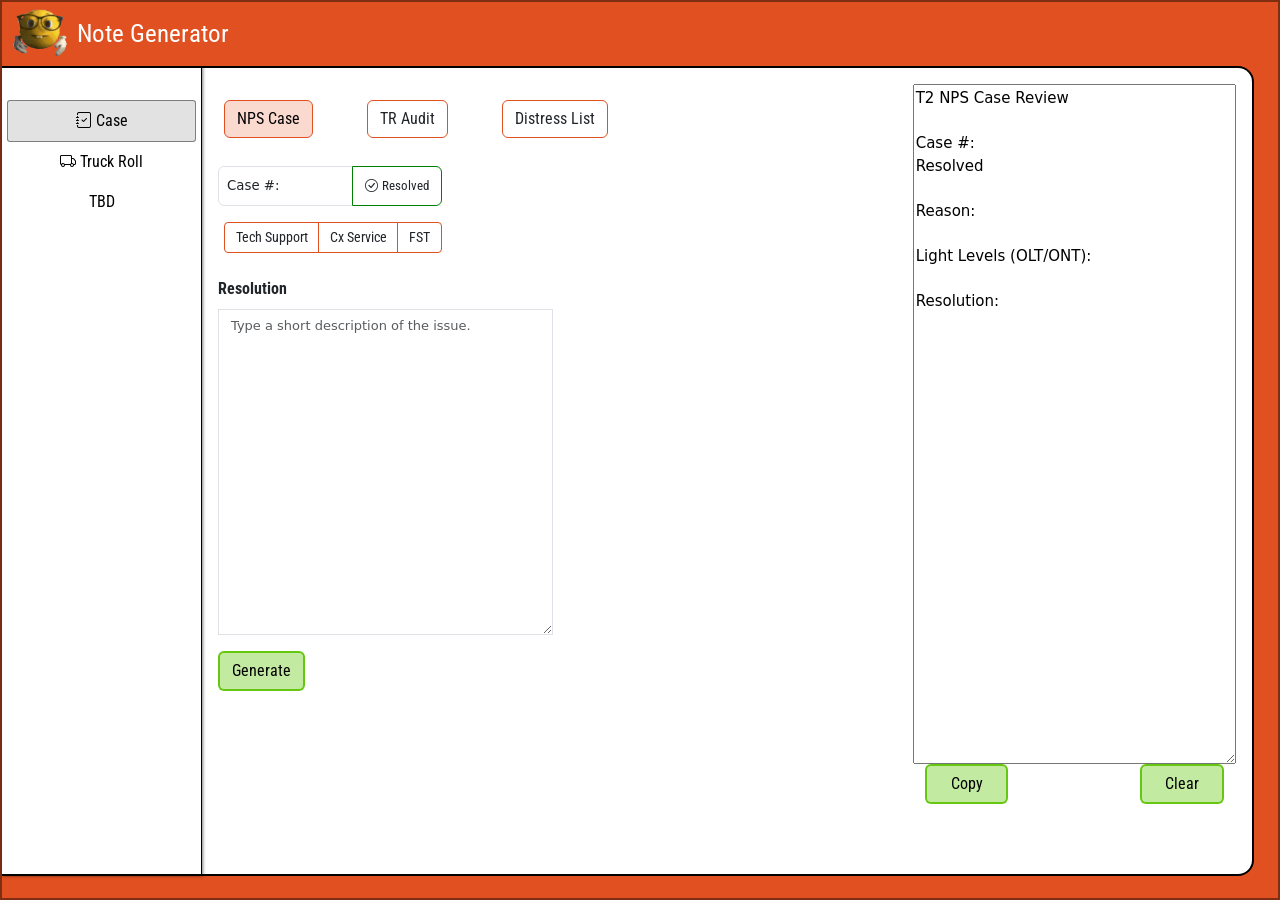
<file: index.html>
<!DOCTYPE html>
<html lang="en">

<head>
   <meta charset="UTF-8">
   <meta name="viewport" content="width=device-width, initial-scale=1.0">
   <title>Truck Roll Generator</title>

   <link href="https://cdn.jsdelivr.net/npm/bootstrap@5.3.0/dist/css/bootstrap.min.css" rel="stylesheet">
   <link rel="stylesheet" href="https://cdn.jsdelivr.net/npm/bootstrap-icons@1.13.1/font/bootstrap-icons.min.css">
   <link rel="stylesheet" href="https://cdnjs.cloudflare.com/ajax/libs/animate.css/4.1.1/animate.min.css" />
   <link rel="preconnect" href="https://fonts.googleapis.com">
   <link rel="preconnect" href="https://fonts.gstatic.com" crossorigin>
   <link rel="stylesheet" href="https://cdn.jsdelivr.net/npm/bootstrap-icons@1.13.1/font/bootstrap-icons.min.css">
   <link
      href="https://fonts.googleapis.com/css2?family=Creepster&family=Roboto+Condensed:ital,wght@0,100..900;1,100..900&display=swap"
      rel="stylesheet">
   <link href="https://fonts.googleapis.com/css2?family=Dancing+Script:wght@400..700&display=swap" rel="stylesheet">
   <link rel="stylesheet" href="css/style.css">
   <link rel="stylesheet" href="css/addmainnotes.css">

</head>

<body>
   <div class="container-fluid main" style="padding: 0px;">
      <div class="container-fluid cont-top">
         <div class="d-flex align-items-center">
            <img src="Assets/ezgif.com-crop.gif" style="width: 75px; height: 50px;">
            <a class="navbar-brand pageTitle" href="#">Note Generator</a>
         </div>
      </div>
      <div class="container-fluid row mainrow" style="min-width: 100vh; min-height: 90vh;">
         <div class="sidemenu">
            <ul class="navbar-nav nav-fill mb-lg-0 smcont mt-4">
               <li class="nav-item smitem">
                  <a class="nav-link active justify-content-center gap-1" href="index.html"><i
                        class="bi bi-journal-check"></i>Case</a>
               </li>
               <li class="nav-item smitem">
                  <a class="nav-link justify-content-center gap-1" aria-current="page" href="trgen.html"><i
                        class="bi bi-truck"></i>Truck Roll</a>
               </li>
               <li class="nav-item smitem">
                  <a class="nav-link justify-content-center gap-1">TBD</a>
               </li>
            </ul>
         </div>
         <div class="col mainnotes" style="padding: 1rem; padding-top: 1rem">
            <div class="row" style="height: 80vh;">
               <div class="mt-3 col-8">

                  <!-- //T2 Type buttons -->

                  <div class="row mb-4" style="display: flexbox; justify-content:center; align-items:center ">
                     <div>
                        <div class="d-flex gap-5 mb-1" role="group" id="t2TypeGroup">
                           <input type="radio" class="btn-check" name="btnT2Type" id="npsCase"
                              data-line="T2 NPS Case Review" data-menu-target="npsMain" autocomplete="off" checked>
                           <label class="btn btnRadioType" for="npsCase">NPS Case</label></input>
                           <input type="radio" class="btn-check" name="btnT2Type" id="trAudit"
                              data-line="T2 Truck Roll Audit Review" data-menu-target="traMain" autocomplete="off">
                           <label class="btn btnRadioType" for="trAudit">TR Audit</label></input>
                           <input type="radio" class="btn-check" name="btnT2Type" id="disList" data-line="Distress List"
                              data-menu-target="disMain" autocomplete="off">
                           <label class="btn btnRadioType" for="disList">Distress List</label></input>
                        </div>
                     </div>
                  </div>

                  <div>
                     <div class="t2TypeMenuArea" id="npsTypeMenu" data-menu="npsMain" data-open>
                        <div class="mainClipper-inner">
                           <div class="d-flex col-4">
                              <div class="input-group">
                                 <div class="form-floating menuNumField">
                                    <input type="text" class="form-control numField" placeholder="Case #" id="caseNum"
                                       data-note-prefix="Case #: ">
                                    <label for="caseNum" style="font-size: smaller; padding: 0.59rem 0.5rem;">Case
                                       #:</label>
                                 </div>
                                 <button type="button" class="btn btnSwitch-Res" data-bs-toggle="button" id="btnRes"
                                    name="btnRes">Resolved</button>
                              </div>
                           </div>
                           <div>
                              <div class="btn-group col-4 mt-3" role="group" id="npsSubtypeGroup">
                                 <input type="radio" class="btn-check" name="btnSubtype" id="tsCase"
                                    data-line="Tech Support" data-menu-target="ts" autocomplete="off">
                                 <label class="btn btn-sm btnRadioType btnSubtype btnSubtype-tab" for="tsCase">Tech
                                    Support</label></input>
                                 <input type="radio" class="btn-check" name="btnSubtype" id="csCase"
                                    data-line="Cx Service" data-menu-target="cs" autocomplete="off">
                                 <label class="btn btn-sm btnRadioType btnSubtype btnSubtype-tab" for="csCase">Cx
                                    Service</label></input>
                                 <input type="radio" class="btn-check" name="btnSubtype" id="fieldST" data-line="FST"
                                    data-menu-target="ft" autocomplete="off">
                                 <label class="btn btn-sm btnRadioType btnSubtype btnSubtype-tab"
                                    for="fieldST">FST</label></input>
                              </div>
                           </div>

                           <div class="subtypeMenuArea" id="npsSubMenuArea">
                              <div class="subtypeClipper-inner">
                                 <div class="subtypeMenuArea-box">
                                    <div class="subtypeMenu" id="tsMenu" data-menu="ts">
                                       <div class="subtypeMenu-inner">
                                          <div class="subtypeMenu-content p-3">
                                             <div class="d-flex mb-2 gap-1">
                                                <input class="btn-check" name="techSubtype" type="radio"
                                                   id="techRadioBtn1" data-line="Outage/Hard Down"
                                                   data-note-prefix="Reason: " data-note-group="subtype">
                                                <label class="btn btn-sm btnRadioType btnSubtype"
                                                   for="techRadioBtn1">Outage/HD</label></input>
                                                <input class="btn-check" name="techSubtype" type="radio"
                                                   id="techRadioBtn2" data-line="Router/Coverage or Speeds"
                                                   data-note-prefix="Reason: " data-note-group="subtype">
                                                <label class="btn btn-sm btnRadioType btnSubtype"
                                                   for="techRadioBtn2">Router/Wi-fi</label></input>
                                                <input class="btn-check" name="techSubtype" type="radio"
                                                   id="techRadioBtn3" data-line="Issues connecting a single device"
                                                   data-note-prefix="Reason: " data-note-group="subtype">
                                                <label class="btn btn-sm btnRadioType btnSubtype"
                                                   for="techRadioBtn3">Single
                                                   Device issue</label></input>
                                             </div>
                                             <div class="col-8">
                                                <div class="d-flex gap-2 lghtGroup" style="align-items: center;">
                                                   <i class="bi bi-question-circle" data-bs-toggle="popover"
                                                      data-bs-placement="bottom" data-boundary=".mainnotes"
                                                      data-hoverable="true" data-content-template="#popCarouselTemplate"
                                                      data-bs-custom-class="popWide">
                                                   </i>
                                                   <button type="button" class="btnSwitch btnGenFunc btnPasteLght gap-1"
                                                      id="btnPasteOntLght">
                                                      <span class="genSpan" for="btnPasteOntLght">Modem LL</span>
                                                      <i class="bi bi-clipboard2-plus"></i>
                                                      <i class="bi bi-caret-right"
                                                         style="margin-left: -0.5rem; margin-bottom: -0.14rem; font-size: small;"></i>
                                                   </button>
                                                   <div class="input-group input-group-sm">
                                                      <span class="input-group-text lblNoWrap spanLIndiv"
                                                         for="oltRx">OLT</span>
                                                      <input type="text"
                                                         class="form-control form-control-sm txtGenFieldGrp" id="oltRx"
                                                         placeholder="" style="z-index: 5;" data-ll-role="olt">
                                                   </div>
                                                   <div class="input-group input-group-sm">
                                                      <span class="input-group-text lblNoWrap spanLIndiv"
                                                         for="ontRx">ONT</span>
                                                      <input type="text"
                                                         class="form-control form-control-sm txtGenFieldGrp" id="ontRx"
                                                         placeholder="" data-ll-role="ont">
                                                   </div>
                                                </div>
                                             </div>
                                          </div>
                                       </div>
                                    </div>
                                    <div class="subtypeMenu" id="csMenu" data-menu="cs">
                                       <div class="subtypeMenu-inner">
                                          <div class="subtypeMenu-content p-3">
                                             <div class="mb-2">
                                                <input class="btn-check" name="cxSubtype" type="radio" id="cxRadioBtn1"
                                                   data-line="Unhappy with their appointment time/day"
                                                   data-note-prefix="Cause: " data-note-group="subtype">
                                                <label class="btn btn-sm btnRadioType btnSubtype" for="cxRadioBtn1">WO
                                                   Time/Date</label></input>
                                                <input class="btn-check" name="cxSubtype" type="radio" id="cxRadioBtn2"
                                                   data-line="Credits/Discount not applied" data-note-prefix="Cause: "
                                                   data-note-group="subtype">
                                                <label class="btn btn-sm btnRadioType btnSubtype"
                                                   for="cxRadioBtn2">Credit/Discount</label></input>
                                                <input class="btn-check" name="cxSubtype" type="radio" id="cxRadioBtn3"
                                                   data-line="Escalated but never called back"
                                                   data-note-prefix="Cause: " data-note-group="subtype">
                                                <label class="btn btn-sm btnRadioType btnSubtype"
                                                   for="cxRadioBtn3">Escalation</label></input>
                                                <input class="btn-check" name="cxSubtype" type="radio" id="cxRadioBtn4"
                                                   data-line="Unhappy with Result" data-note-prefix="Cause: "
                                                   data-note-group="subtype">
                                                <label class="btn btn-sm btnRadioType btnSubtype" for="cxRadioBtn4">Gen.
                                                   Complaint</label></input>
                                             </div>
                                             <div class=" mb-2">
                                                <input type="text" class="form-control form-control-sm" id="csDetail"
                                                   placeholder="TBD">
                                             </div>
                                          </div>
                                       </div>
                                    </div>
                                    <div class="subtypeMenu" id="ftMenu" data-menu="ft">
                                       <div class="subtypeMenu-inner">
                                          <div class="subtypeMenu-content p-3">
                                             <div class="mb-2">
                                                <input class="btn-check" name="fstSubtype" type="radio"
                                                   id="fstRadioBtn1" data-line="Behaviour" data-note-prefix="Issue: "
                                                   data-note-group="subtype">
                                                <label class="btn btn-sm btnRadioType btnSubtype"
                                                   for="fstRadioBtn1">Behaviour</label></input>
                                                <input class="btn-check" name="fstSubtype" type="radio"
                                                   id="fstRadioBtn2" data-line="Installation quality/placement"
                                                   data-note-prefix="Issue: " data-note-group="subtype">
                                                <label class="btn btn-sm btnRadioType btnSubtype"
                                                   for="fstRadioBtn2">Inst. Issues</label></input>
                                                <input class="btn-check" name="fstSubtype" type="radio"
                                                   id="fstRadioBtn3" data-line="Late Arrival" data-note-prefix="Issue: "
                                                   data-note-group="subtype">
                                                <label class="btn btn-sm btnRadioType btnSubtype" for="fstRadioBtn3">WO
                                                   Issues</label></input>
                                                <input class="btn-check" name="fstSubtype" type="radio"
                                                   id="fstRadioBtn4" data-line="WO Reescheduled with no notification"
                                                   data-note-prefix="Issue: " data-note-group="subtype">
                                                <label class="btn btn-sm btnRadioType btnSubtype"
                                                   for="fstRadioBtn4">Unnoti. Reschedule</label></input>
                                             </div>
                                             <div class="input-group mb-2">
                                                <span class="input-group-text lblNoWrap spanLIndiv"
                                                   for="fstText">TBD</span>
                                                <input type="text" class="form-control form-control-sm txtGenFieldGrp"
                                                   id="fstText" placeholder="" style="z-index: 5;">
                                             </div>
                                          </div>
                                       </div>
                                    </div>
                                 </div>
                              </div>
                           </div>
                        </div>
                     </div>

                     <div class="t2TypeMenuArea" id="traTypeMenu" data-menu="traMain">
                        <div class="mainClipper-inner">
                           <div class="d-flex col-4">
                              <div class="input-group">
                                 <div class="form-floating menuNumField">
                                    <input type="text" class="form-control numField" placeholder="Case #" id="woNum"
                                       data-note-prefix="WO #: ">
                                    <label for="woNum" style="font-size: smaller; padding: 0.59rem 0.5rem;">WO
                                       #:</label>
                                 </div>
                              </div>
                           </div>
                           <div class="btn-group col-4 mt-3 subtypeGroup" role="group" id="traSubtypeGroup">
                              <input type="radio" class="btn-check" name="traSubtypeBtn" id="traSubtype1"
                                 data-line="COS" data-note-prefix="Type: " data-menu-target="tr1" autocomplete="off">
                              <label class="btn btn-sm btnRadioType btnSubtype btnSubtype-tab"
                                 for="traSubtype1">COS</label></input>
                              <input type="radio" class="btn-check" name="traSubtypeBtn" id="traSubtype2"
                                 data-line="SRV" data-note-prefix="Type: " data-menu-target="tr2" autocomplete="off">
                              <label class="btn btn-sm btnRadioType btnSubtype btnSubtype-tab"
                                 for="traSubtype2">SRV</label></input>
                              <input type="radio" class="btn-check" name="traSubtypeBtn" id="traSubtype3"
                                 data-line="HOT" data-note-prefix="Type: " data-menu-target="tr3" autocomplete="off">
                              <label class="btn btn-sm btnRadioType btnSubtype btnSubtype-tab"
                                 for="traSubtype3">HOT</label></input>
                           </div>
                           <div class="subtypeMenuArea" id="trSubMenuArea">
                              <div class="subtypeClipper-inner">
                                 <div class="subtypeMenuArea-box">
                                    <div class="subtypeMenu" id="trSub1" data-menu="tr1">
                                       <div class="subtypeMenu-inner">
                                          <div class="subtypeMenu-content p-3">
                                             <div class="d-flex mb-2 gap-1">
                                                <input class="btn-check" name="cosSubBtn" type="radio" id="trSubBtn1"
                                                   data-line="Swap Equipment" data-note-prefix="Subtype: "
                                                   data-note-group="trsubtype">
                                                <label class="btn btn-sm btnRadioType btnSubtype" for="trSubBtn1">Swap
                                                   Equipment</label></input>
                                                <input class="btn-check" name="cosSubBtn" type="radio" id="trSubBtn2"
                                                   data-line="Add Equipment" data-note-prefix="Subtype: "
                                                   data-note-group="trsubtype">
                                                <label class="btn btn-sm btnRadioType btnSubtype" for="trSubBtn2">Add
                                                   Equipment</label></input>
                                                <input class="btn-check" name="cosSubBtn" type="radio" id="trSubBtn3"
                                                   data-line="Misc. Cx Assist" data-note-prefix="Subtype: "
                                                   data-note-group="trsubtype">
                                                <label class="btn btn-sm btnRadioType btnSubtype" for="trSubBtn3">Misc.
                                                   Cx Assist</label></input>
                                             </div>
                                             <div class="col-8">
                                                <div class="d-flex gap-2 lghtGroup" style="align-items: center;">
                                                   <i class="bi bi-question-circle" data-bs-toggle="popover"
                                                      data-bs-placement="bottom" data-boundary=".mainnotes"
                                                      data-hoverable="true" data-content-template="#popCarouselTemplate"
                                                      data-bs-custom-class="popWide">
                                                   </i>
                                                   <button type="button" class="btnSwitch btnGenFunc btnPasteLght gap-1"
                                                      id="btnTR1PasteOntLght">
                                                      <span class="genSpan" for="btnTRPasteOntLght">Modem LL</span>
                                                      <i class="bi bi-clipboard2-plus"></i>
                                                      <i class="bi bi-caret-right"
                                                         style="margin-left: -0.5rem; margin-bottom: -0.14rem; font-size: small;"></i>
                                                   </button>
                                                   <div class="input-group input-group-sm">
                                                      <span class="input-group-text lblNoWrap spanLIndiv"
                                                         for="trOltRx">OLT</span>
                                                      <input type="text"
                                                         class="form-control form-control-sm txtGenFieldGrp"
                                                         id="trOltRx" placeholder="" style="z-index: 5;"
                                                         data-ll-role="olt">
                                                   </div>
                                                   <div class="input-group input-group-sm">
                                                      <span class="input-group-text lblNoWrap spanLIndiv"
                                                         for="trOntRx">ONT</span>
                                                      <input type="text"
                                                         class="form-control form-control-sm txtGenFieldGrp"
                                                         id="trOntRx" placeholder="" data-ll-role="ont">
                                                   </div>
                                                </div>
                                             </div>
                                          </div>
                                       </div>
                                    </div>
                                    <div class="subtypeMenu" id="trSub2" data-menu="tr2">
                                       <div class="subtypeMenu-inner">
                                          <div class="subtypeMenu-content p-3">
                                             <div class="d-flex mb-2 gap-1">
                                                <input class="btn-check" name="srvSubBtn" type="radio" id="tr2SubBtn1"
                                                   data-line="Hard Down" data-note-prefix="Subtype: "
                                                   data-note-group="trsubtype">
                                                <label class="btn btn-sm btnRadioType btnSubtype" for="tr2SubBtn1">Hard
                                                   Down</label></input>
                                                <input class="btn-check" name="srvSubBtn" type="radio" id="tr2SubBtn2"
                                                   data-line="Low Light" data-note-prefix="Subtype: "
                                                   data-note-group="trsubtype">
                                                <label class="btn btn-sm btnRadioType btnSubtype" for="tr2SubBtn2">Low
                                                   Light</label></input>
                                                <input class="btn-check" name="srvSubBtn" type="radio" id="tr2SubBtn3"
                                                   data-line="Wi-Fi Issues/Intermittency" data-note-prefix="Subtype: "
                                                   data-note-group="trsubtype">
                                                <label class="btn btn-sm btnRadioType btnSubtype" for="tr2SubBtn3">Wi-Fi
                                                   Issues/Intermittency</label></input>
                                             </div>
                                             <div class="col-8">
                                                <div class="d-flex gap-2 lghtGroup" style="align-items: center;">
                                                   <i class="bi bi-question-circle" data-bs-toggle="popover"
                                                      data-bs-placement="bottom" data-boundary=".mainnotes"
                                                      data-hoverable="true" data-content-template="#popCarouselTemplate"
                                                      data-bs-custom-class="popWide">
                                                   </i>
                                                   <button type="button" class="btnSwitch btnGenFunc btnPasteLght gap-1"
                                                      id="btnTR2PasteOntLght">
                                                      <span class="genSpan" for="btnTRPasteOntLght">Modem LL</span>
                                                      <i class="bi bi-clipboard2-plus"></i>
                                                      <i class="bi bi-caret-right"
                                                         style="margin-left: -0.5rem; margin-bottom: -0.14rem; font-size: small;"></i>
                                                   </button>
                                                   <div class="input-group input-group-sm">
                                                      <span class="input-group-text lblNoWrap spanLIndiv"
                                                         for="trOltRx">OLT</span>
                                                      <input type="text"
                                                         class="form-control form-control-sm txtGenFieldGrp"
                                                         id="tr2OltRx" placeholder="" style="z-index: 5;"
                                                         data-ll-role="olt">
                                                   </div>
                                                   <div class="input-group input-group-sm">
                                                      <span class="input-group-text lblNoWrap spanLIndiv"
                                                         for="trOntRx">ONT</span>
                                                      <input type="text"
                                                         class="form-control form-control-sm txtGenFieldGrp"
                                                         id="t2OntRx" placeholder="" data-ll-role="ont">
                                                   </div>
                                                </div>
                                             </div>
                                          </div>
                                       </div>
                                    </div>
                                 </div>
                                 <div class="subtypeMenu" id="trSub3" data-menu="tr3">
                                    <div class="subtypeMenu-inner">
                                       <div class="subtypeMenu-content p-3">
                                       </div>
                                    </div>
                                 </div>
                              </div>
                           </div>
                        </div>
                     </div>
                  </div>

                  <div class="t2TypeMenuArea" id="disTypeMenu" data-menu="disMain">
                     <div class="mainClipper-inner">
                        <div class="btn-group col-4 mt-3" role="group" id="disSubtypeGroup">
                           <input type="radio" class="btn-check" name="disSubtypeBtn" id="disSubtype1"
                              data-line="Distress Subtype 1" data-menu-target="dis1" autocomplete="off">
                           <label class="btn btn-sm btnRadioType btnSubtype btnSubtype-tab" for="disSubtype1">Dis
                              1</label></input>
                           <input type="radio" class="btn-check" name="disSubtypeBtn" id="disSubtype2"
                              data-line="Distress Subtype 2" data-menu-target="dis2" autocomplete="off">
                           <label class="btn btn-sm btnRadioType btnSubtype btnSubtype-tab" for="disSubtype2">Dis
                              2</label></input>
                           <input type="radio" class="btn-check" name="disSubtypeBtn" id="disSubtype3"
                              data-line="Distress Subtype 3" data-menu-target="dis3" autocomplete="off">
                           <label class="btn btn-sm btnRadioType btnSubtype btnSubtype-tab" for="disSubtype3">Dis
                              3</label></input>
                        </div>

                        <div class="subtypeMenuArea" id="disSubMenuArea">
                           <div class="subtypeClipper-inner">
                              <div class="subtypeMenuArea-box">
                                 <div class="subtypeMenu" id="disSub1" data-menu="dis1">
                                    <div class="subtypeMenu-inner">
                                       <div class="subtypeMenu-content p-3">
                                          <div class="d-flex mb-2 gap-1">
                                             <input class="btn-check" name="disSubBtn" type="radio" id="disSubBtn1"
                                                data-line="TBD" data-note-prefix="Reason: "
                                                data-note-group="dissubtype">
                                             <label class="btn btn-sm btnRadioType btnSubtype" for="disSubBtn1">Distress
                                                1</label></input>
                                             <input class="btn-check" name="disSubBtn" type="radio" id="disSubBtn2"
                                                data-line="TBD" data-note-prefix="Reason: "
                                                data-note-group="dissubtype">
                                             <label class="btn btn-sm btnRadioType btnSubtype" for="disSubBtn2">Distress
                                                1</label></input>
                                             <input class="btn-check" name="disSubBtn" type="radio" id="disSubBtn3"
                                                data-line="TBD" data-note-prefix="Reason: "
                                                data-note-group="dissubtype">
                                             <label class="btn btn-sm btnRadioType btnSubtype" for="disSubBtn3">Distress
                                                1</label></input>
                                          </div>

                                          <div class="col-8">
                                             <div class="d-flex gap-2 lghtGroup" style="align-items: center;">
                                                <i class="bi bi-question-circle" data-bs-toggle="popover"
                                                   data-bs-placement="bottom" data-boundary=".mainnotes"
                                                   data-hoverable="true" data-content-template="#popCarouselTemplate"
                                                   data-bs-custom-class="popWide">
                                                </i>
                                                <button type="button" class="btnSwitch btnGenFunc btnPasteLght gap-1"
                                                   id="btnDisPasteOntLght">
                                                   <span class="genSpan" for="btnDisPasteOntLght">Modem LL</span>
                                                   <i class="bi bi-clipboard2-plus"></i>
                                                   <i class="bi bi-caret-right"
                                                      style="margin-left: -0.5rem; margin-bottom: -0.14rem; font-size: small;"></i>
                                                </button>
                                                <div class="input-group input-group-sm">
                                                   <span class="input-group-text lblNoWrap spanLIndiv"
                                                      for="disOltRx">OLT</span>
                                                   <input type="text"
                                                      class="form-control form-control-sm txtGenFieldGrp" id="disOltRx"
                                                      placeholder="" style="z-index: 5;" data-ll-role="olt">
                                                </div>
                                                <div class="input-group input-group-sm">
                                                   <span class="input-group-text lblNoWrap spanLIndiv"
                                                      for="disOntRx">ONT</span>
                                                   <input type="text"
                                                      class="form-control form-control-sm txtGenFieldGrp" id="disOntRx"
                                                      placeholder="" data-ll-role="ont">
                                                </div>
                                             </div>
                                          </div>
                                       </div>
                                    </div>
                                 </div>
                                 <div class="subtypeMenu" id="disSub2" data-menu="dis2">
                                    <div class="subtypeMenu-inner">
                                       <div class="subtypeMenu-content p-3">
                                       </div>
                                    </div>
                                 </div>
                                 <div class="subtypeMenu" id="disSub3" data-menu="dis3">
                                    <div class="subtypeMenu-inner">
                                       <div class="subtypeMenu-content p-3">
                                       </div>
                                    </div>
                                 </div>
                              </div>
                           </div>
                        </div>
                     </div>
                  </div>
                  <div>
                     <form>
                        <div class="mt-4">
                           <label for="inputIssue" class="form-label areaLabel col-2">Resolution</label>
                           <div class="mb-3 align-items-center">
                              <div class="w-50">
                                 <textarea type="text" class="form-control inpTxtArea textArea" id="inputIssue"
                                    data-note-prefix="Resolution: " placeholder="Type a short description of the issue."
                                    rows="16"></textarea>
                              </div>
                           </div>
                        </div>
                        <div class="mt-3">
                           <button type="button" class="btn btnMain1" id="genBut"
                              style="margin-bottom: 10px;">Generate</button>
                        </div>
                     </form>
                  </div>
               </div>
               <div class="col-4 d-flex flex-column">
                  <textarea class="flex-grow-1" id="generatedNote" style="font-size: 15px">
T2 NPS Case Review

Case #: 
Resolved

Reason: 

Light Levels (OLT/ONT): 

Resolution: </textarea>
                  <div class="container">
                     <div class="row justify-content-between">
                        <div class="col-4"><button type="button" class="btn btnMain1 w-100" id="copyNote">Copy</button>
                        </div>
                        <div class="col-4"><button type="button" class="btn btnMain1 w-100" id="clearAll">Clear</button>
                        </div>
                     </div>
                  </div>
               </div>
            </div>
         </div>
      </div>
   </div>

   <div id="pasteToast" class="paste-toast" role="alert" aria-live="polite">Paste failed</div>

   <template id="popCarouselTemplate">
      <div id="popCarousel" class="carousel carousel-dark slide carousel-fade" data-bs-ride="carousel">
         <div class="carousel-inner">
            <div class="carousel-item active">
               <div class="text-center" style="font-family: Roboto Condensed">Altiplano</div>
               <img class="img-fluid" src="Assets\Alti.png" alt="...">
            </div>
            <div class="carousel-item">
               <div class="text-center" style="font-family: Roboto Condensed">SMX</div>
               <img class="img-fluid" src="Assets/smx.png" alt="...">
            </div>
            <div class="carousel-item">
               <div class="text-center" style="font-family: Roboto Condensed">Field Tool</div>
               <img class="img-fluid" src="Assets/fieldtac.png" alt="...">
            </div>
            <div class="carousel-item">
               <div class="text-center" style="font-family: Roboto Condensed">Dave's Tool</div>
               <img class="img-fluid" src="Assets/provtac.png" alt="...">
            </div>
            <button class="carousel-control-prev" type="button" data-bs-target="#popCarousel" data-bs-slide="prev">
               <span class="carousel-control-prev-icon" aria-hidden="true"></span>
               <span class="visually-hidden">Previous</span>
            </button>
            <button class="carousel-control-next" type="button" data-bs-target="#popCarousel" data-bs-slide="next">
               <span class="carousel-control-next-icon" aria-hidden="true"></span>
               <span class="visually-hidden">Next</span>
            </button>
         </div>

      </div>
   </template>

   <script src="https://cdn.jsdelivr.net/npm/bootstrap@5.3.0/dist/js/bootstrap.bundle.min.js"> </script>
   <script src="js/tsnotes.js">
      // wait for five-server to connect
      const five = document.querySelector('[data-id="five-server"]');
      if (five) five.addEventListener("connected", main);
      else window.addEventListener("load", main);
   </script>

</body>

</html>
</file>
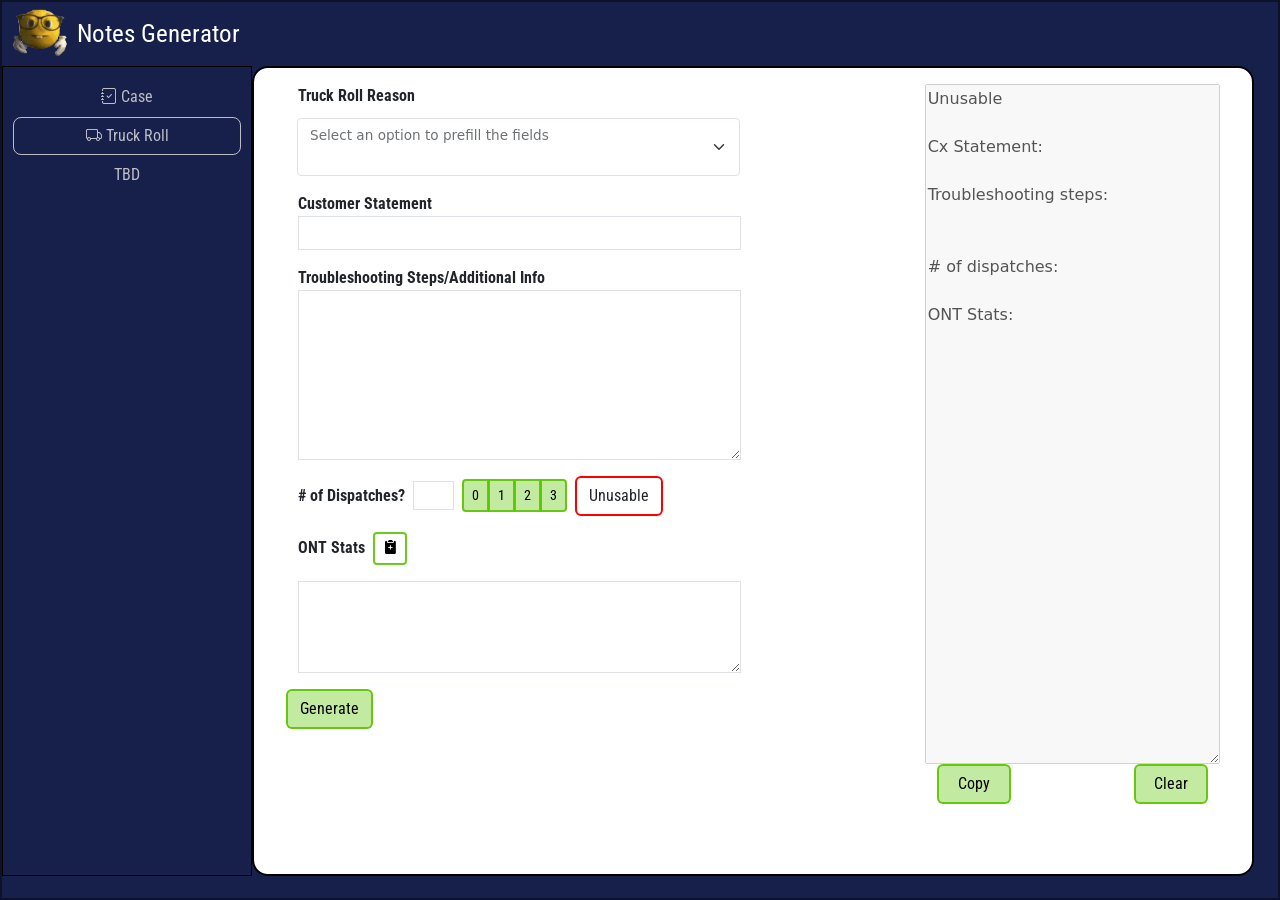
<file: ezeetrgen.html>
<!DOCTYPE html>
<html lang="en">

<head>
    <meta charset="UTF-8">
    <meta name="viewport" content="width=device-width, initial-scale=1.0">
    <title>Truck Roll Generator</title>

    <link href="https://cdn.jsdelivr.net/npm/bootstrap@5.3.0/dist/css/bootstrap.min.css" rel="stylesheet">
    <link rel="stylesheet" href="https://cdn.jsdelivr.net/npm/bootstrap-icons@1.13.1/font/bootstrap-icons.min.css">
    <link rel="stylesheet" href="https://cdnjs.cloudflare.com/ajax/libs/animate.css/4.1.1/animate.min.css" />
    <link rel="preconnect" href="https://fonts.googleapis.com">
    <link rel="preconnect" href="https://fonts.gstatic.com" crossorigin>
    <link rel="stylesheet" href="https://cdn.jsdelivr.net/npm/bootstrap-icons@1.13.1/font/bootstrap-icons.min.css">
    <link
        href="https://fonts.googleapis.com/css2?family=Creepster&family=Roboto+Condensed:ital,wght@0,100..900;1,100..900&display=swap"
        rel="stylesheet">
    <link href="https://fonts.googleapis.com/css2?family=Dancing+Script:wght@400..700&display=swap" rel="stylesheet">
    <link rel="stylesheet" href="css/style.css">
    <link rel="stylesheet" href="css/trgen.css">
    <link rel="stylesheet" href="css/trgenezee.css">

</head>

<body>
<div class="container-fluid main" style="padding: 0px;">
        <div class="container-fluid cont-top">
            <div class="d-flex align-items-center">
                <img src="Assets/ezgif.com-crop.gif" alt="Turkey dancing back and forth and happy" style="width: 75px; height: 50px;">
                <a class="navbar-brand pageTitle" href="#">Notes Generator</a>
            </div>
        </div>
        <div class="container-fluid row mainrow" style="min-width: 100vh; min-height: 90vh;">
            <div class="sidemenu" style="border: 1px black solid">
                    <ul class="navbar-nav nav-fill me-auto mb-2 mb-lg-0 w-50 smcont">
                        <li class="nav-item smitem">
                            <a class="nav-link justify-content-center gap-1" href="index.html"><i class="bi bi-journal-check"></i>Case</a>
                        </li>
                        <li class="nav-item smitem">
                            <a class="nav-item btn smitem nav-button justify-content-center active gap-1" data-bs-toggle="button" aria-current="page"><i class="bi bi-truck"></i>Truck Roll</a>
                        </li>
                        <li class="nav-item smitem">
                            <a class="nav-link justify-content-center gap-1">TBD</a>
                        </li>
                    </ul>
            </div>
            <div class="col mainnotes" style="padding: 2rem; padding-top: 1rem">
                <div class="row" style="height: 80vh;">
                    <div class="col-8">
                        <form>
                            <div class="input-group mb-3">
                                <p class="container">
                                    <label for="trReason" class="form-label areaLabel m-0">Truck Roll Reason</label>
                                    <!-- <button type="button" class="btn btnMain1 btn-sm" data-bs-toggle="button">Misc/Retention</button> -->
                                </p>
                                <div class="container d-flex">
                                    <div class="form-floating w-75">
                                        <select class="form-select form-select-sm" id="trReaSel" aria-label="trReaSel">
                                            <option value=" "></option>
                                            <option value="hdONT">Hard Down ONT</option>
                                            <option value="cutFiber">Cut Fiber Line</option>
                                            <option value="dmgPatch">Damaged Patch Cable</option>
                                            <option value="lowLight">Low Light Levels</option>
                                            <option value="swapRouters">Faulty Routers/Swap</option>
                                            <option value="repONT">Reposition Modem</option>
                                            <option value="rouFlap">Routers Flapping/Crashing</option>
                                        </select>
                                        <label for="trReaSel">Select an option to prefill the fields</label>
                                    </div>
                                </div>
                            </div>

                            <div class="container mb-3">
                                <label for="cxState" class="form-label areaLabel m-0">Customer Statement</label>
                                <input type="text" class="form-control textArea w-75" id="cxState">
                            </div>

                            <div class="container mb-3">
                                <label for="tsSteps" class="form-label areaLabel m-0">Troubleshooting Steps/Additional
                                    Info</label>
                                <textarea class="form-control textArea w-75" id="tsSteps" rows="8"></textarea>
                            </div>
                            <div class="container d-flex align-items-center mb-3 gap-2">
                                <label for="numDisp" class="areaLabel"># of Dispatches?</label>
                                <input type="number" class="form-control form-control-sm textArea" id="numDisp" min="0"
                                    step="1" style="width:7%;">
                                <div class="btn-group" role="group" aria-label="First group">
                                    <button type="button" class="btn btnMain1 btn-sm" name="dispBtn"
                                        value="0">0</button>
                                    <button type="button" class="btn btnMain1 btn-sm" name="dispBtn"
                                        value="1">1</button>
                                    <button type="button" class="btn btnMain1 btn-sm" name="dispBtn"
                                        value="2">2</button>
                                    <button type="button" class="btn btnMain1 btn-sm" name="dispBtn"
                                        value="3">3</button>
                                </div>
                                <button type="button" class="btn btnSwitch" data-bs-toggle="button"
                                    id="bswtUsable"></button>
                            </div>
                            <div class="container mb-1">
                                <p class="d-flex align-items-center gap-2">
                                    <label for="ontStats" class="areaLabel">ONT Stats</label>
                                    <button type="button" class="btn btnMain1 btnSecn btn-sm" id="btnPaste"><i
                                            class="bi bi-clipboard2-plus-fill"></i></button>
                                </p>
                                <textarea class="form-control textArea w-75" rows="4" id="ontStats"></textarea>
                            </div>
                            <div class="mt-3">
                                <button type="button" class="btn btnMain1" id="genBut"
                                    style="margin-bottom: 10px;">Generate</button>
                            </div>
                        </form>
                    </div>
                    <div class="col-4 d-flex flex-column">
                        <textarea class="flex-grow-1" id="generatedNote" disabled>Unusable

Cx Statement: 

Troubleshooting steps:


# of dispatches: 

ONT Stats:


          </textarea>
                        <div class="container">
                            <div class="row justify-content-between">
                                <div class="col-4"><button type="button" class="btn btnMain1 w-100"
                                        id="copyNote">Copy</button></div>
                                <div class="col-4"><button type="button" class="btn btnMain1 w-100"
                                        id="clearAll">Clear</button></div>
                            </div>
                        </div>
                    </div>
                </div>

            </div>
        </div>
    </div>
    </div>

    <script src="https://cdn.jsdelivr.net/npm/bootstrap@5.3.0/dist/js/bootstrap.bundle.min.js"></script>
    <script src="js/trgen.js"></script>

</body>

</html>
</file>
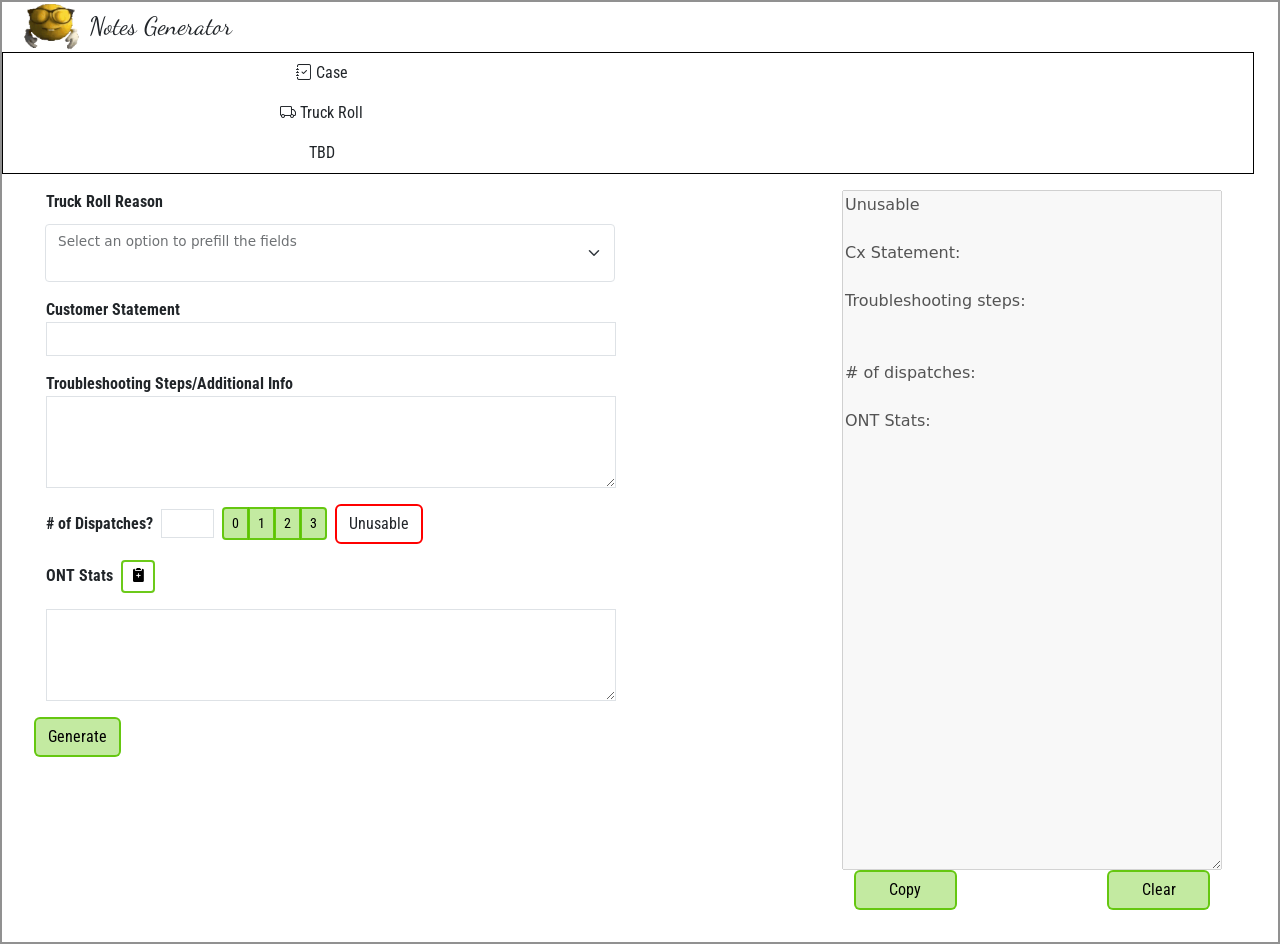
<file: trgen.html>
<!DOCTYPE html>
<html lang="en">

<head>
    <meta charset="UTF-8">
    <meta name="viewport" content="width=device-width, initial-scale=1.0">
    <title>Truck Roll Generator</title>

    <link href="https://cdn.jsdelivr.net/npm/bootstrap@5.3.0/dist/css/bootstrap.min.css" rel="stylesheet">
    <link rel="stylesheet" href="https://cdn.jsdelivr.net/npm/bootstrap-icons@1.13.1/font/bootstrap-icons.min.css">
    <link rel="stylesheet" href="https://cdnjs.cloudflare.com/ajax/libs/animate.css/4.1.1/animate.min.css" />
    <link rel="preconnect" href="https://fonts.googleapis.com">
    <link rel="preconnect" href="https://fonts.gstatic.com" crossorigin>
    <link rel="stylesheet" href="https://cdn.jsdelivr.net/npm/bootstrap-icons@1.13.1/font/bootstrap-icons.min.css">
    <link
        href="https://fonts.googleapis.com/css2?family=Creepster&family=Roboto+Condensed:ital,wght@0,100..900;1,100..900&display=swap"
        rel="stylesheet">
    <link href="https://fonts.googleapis.com/css2?family=Dancing+Script:wght@400..700&display=swap" rel="stylesheet">
    <link rel="stylesheet" href="css/style.css">
    <link rel="stylesheet" href="css/trgen.css">

</head>

<body>
<div class="container-fluid main" style="padding: 0px;">
        <div class="container-fluid cont-top">
            <div class="d-flex align-items-center">
                <img src="Assets/ezgif.com-crop.gif" alt="Turkey dancing back and forth and happy" style="width: 75px; height: 50px;">
                <a class="navbar-brand pageTitle" href="#">Notes Generator</a>
            </div>
        </div>
        <div class="container-fluid row mainrow" style="min-width: 100vh; min-height: 90vh;">
            <div class="sidemenu" style="border: 1px black solid">
                    <ul class="navbar-nav nav-fill me-auto mb-2 mb-lg-0 w-50 smcont">
                        <li class="nav-item smitem">
                            <a class="nav-link justify-content-center gap-1" href="index.html"><i class="bi bi-journal-check"></i>Case</a>
                        </li>
                        <li class="nav-item smitem">
                            <a class="nav-link justify-content-center active gap-1" aria-current="page" href="trgen.html"><i class="bi bi-truck"></i>Truck Roll</a>
                        </li>
                        <li class="nav-item smitem">
                            <a class="nav-link justify-content-center gap-1">TBD</a>
                        </li>
                    </ul>
            </div>
            <div class="col mainnotes" style="padding: 2rem; padding-top: 1rem">
                <div class="row" style="height: 80vh;">
                    <div class="col-8">
                        <form>
                            <div class="input-group mb-3">
                                <p class="container">
                                    <label for="trReason" class="form-label areaLabel m-0">Truck Roll Reason</label>
                                    <!-- <button type="button" class="btn btnMain1 btn-sm" data-bs-toggle="button">Misc/Retention</button> -->
                                </p>
                                <div class="container d-flex">
                                    <div class="form-floating w-75">
                                        <select class="form-select form-select-sm" id="trReaSel" aria-label="trReaSel">
                                            <option value=" "></option>
                                            <option value="hdONT">Hard Down ONT</option>
                                            <option value="cutFiber">Cut Fiber Line</option>
                                            <option value="dmgPatch">Damaged Patch Cable</option>
                                            <option value="lowLight">Low Light Levels</option>
                                            <option value="swapRouters">Faulty Routers/Swap</option>
                                            <option value="repONT">Reposition Modem</option>
                                            <option value="rouFlap">Routers Flapping/Crashing</option>
                                        </select>
                                        <label for="trReaSel">Select an option to prefill the fields</label>
                                    </div>
                                </div>
                            </div>

                            <div class="container mb-3">
                                <label for="cxState" class="form-label areaLabel m-0">Customer Statement</label>
                                <input type="text" class="form-control textArea w-75" id="cxState">
                            </div>

                            <div class="container mb-3">
                                <label for="tsSteps" class="form-label areaLabel m-0">Troubleshooting Steps/Additional
                                    Info</label>
                                <textarea class="form-control textArea w-75" id="tsSteps" rows="4"></textarea>
                            </div>
                            <div class="container d-flex align-items-center mb-3 gap-2">
                                <label for="numDisp" class="areaLabel"># of Dispatches?</label>
                                <input type="number" class="form-control form-control-sm textArea" id="numDisp" min="0"
                                    step="1" style="width:7%;">
                                <div class="btn-group" role="group" aria-label="First group">
                                    <button type="button" class="btn btnMain1 btn-sm" name="dispBtn"
                                        value="0">0</button>
                                    <button type="button" class="btn btnMain1 btn-sm" name="dispBtn"
                                        value="1">1</button>
                                    <button type="button" class="btn btnMain1 btn-sm" name="dispBtn"
                                        value="2">2</button>
                                    <button type="button" class="btn btnMain1 btn-sm" name="dispBtn"
                                        value="3">3</button>
                                </div>
                                <button type="button" class="btn btnSwitch" data-bs-toggle="button"
                                    id="bswtUsable"></button>
                            </div>
                            <div class="container mb-1">
                                <p class="d-flex align-items-center gap-2">
                                    <label for="ontStats" class="areaLabel">ONT Stats</label>
                                    <button type="button" class="btn btnMain1 btnSecn btn-sm" id="btnPaste"><i
                                            class="bi bi-clipboard2-plus-fill"></i></button>
                                </p>
                                <textarea class="form-control textArea w-75" rows="4" id="ontStats"></textarea>
                            </div>
                            <div class="mt-3">
                                <button type="button" class="btn btnMain1" id="genBut"
                                    style="margin-bottom: 10px;">Generate</button>
                            </div>
                        </form>
                    </div>
                    <div class="col-4 d-flex flex-column">
                        <textarea class="flex-grow-1" id="generatedNote" disabled>Unusable

Cx Statement: 

Troubleshooting steps:


# of dispatches: 

ONT Stats:


          </textarea>
                        <div class="container">
                            <div class="row justify-content-between">
                                <div class="col-4"><button type="button" class="btn btnMain1 w-100"
                                        id="copyNote">Copy</button></div>
                                <div class="col-4"><button type="button" class="btn btnMain1 w-100"
                                        id="clearAll">Clear</button></div>
                            </div>
                        </div>
                    </div>
                </div>

            </div>
        </div>
    </div>

    <script src="https://cdn.jsdelivr.net/npm/bootstrap@5.3.0/dist/js/bootstrap.bundle.min.js"></script>
    <script src="js/trgen.js"></script>

</body>

</html>
</file>
<file: css/style.css>
body {
            background-color: #e05020;  /*#5BC500*/
        }

        .main {
            padding: 25px;
            background-color: white;
            border: 2px rgba(0, 0, 0, 0.432) solid !important;
            min-height: 100vh;
        }

        .navbar-brand.pageTitle {
            padding: 0;
            font-size: 25px;
        }

        .nav-item {
            flex-grow: 1;
            justify-items: center;
            font-family: "Roboto Condensed";
        }

        .nav-link {
            display: flex;
            align-items: center;
            height: 100%;
        }

        .pageTitle {
            font-family: "Dancing Script";
            display: flex;
            align-items: center;
            padding: 15px;
            padding-left: 0px;
        }

        .areaLabel {
            font-family: "Roboto Condensed";
            font-weight: bold;
        }

        .textArea {
            border-radius: 0%;
            font-size: small;
        }

        .tsCheckboxArea {
            max-width: max-content;
            padding-top: 3px;
            padding-bottom: 3px;
            border: 1px rgba(128, 128, 128, 0.418) solid;
            border-left: 0px;
        }

        .tsCheckboxArea>div {
            display: flex;
            align-items: center !important;
        }

        .tsCheckboxArea>div label {
            font-family: "Roboto Condensed";
            display: flex;
            align-items: center !important;
            gap: 4px;
        }

        .btnMain1 {
            font-family: "Roboto Condensed";
            color: black;
            background-color: #5cc5005e;
            border: 2px #5cc500e5 solid;
        }

        .btnMain1:hover {
            transform: scale(0.97);
            border: 1px black solid;
            background-color: #5cc5009d;
            transition: transform 0.1s, border 0.1s ease-out;
        }

        .btn.btnMain1:active {
            transform: scale(0.95);
            color: black;
            background-color: #5cc500;
            border: 1px black solid;
            transition: transform 0.1s, background-color 0.1s;
        }

        .btnRadioType {
            border: 1.5px #e05020;
            border-style: solid;
            background-color: white;
            margin-left: 6px;
            padding: 5;
            font-family: 'Roboto Condensed';
            --bs-btn-hover-border-color: rgb(233, 0, 0);
            --bs-btn-hover-bg: rgba(233, 0, 0, 0.11);
            --bs-btn-active-color: green;
            --bs-btn-active-border-color: green;
        }

        .btnRadioType.active:before {
            color: black;
            background-color: #e05020;
        }
</file>
<file: css/addmainnotes.css>
body {
   background-color: #e05020;
}

.main {
   background-color: #e05020;
}



.pageTitle {
   font-family: "Roboto Condensed";
   color: white;
}

.cont-top {
   background-color: #e05020;
   position: relative;
   z-index: 10;
   height: 4rem;
   padding: 0;
   margin: 0px;
   min-width: 100vh;
   display: flex;
   align-items: center;
}

.sidemenu {
   flex-grow: 0;
   display: flex;
   align-items: start;
   background: white;
   border-top: 2px black solid;
   border-bottom: 2px black solid;
   border-right: 1px black solid;
   position: relative;
   z-index: 5;
   box-shadow: 1px 0 3px rgba(0, 0, 0, 0.501);
   width: 200px;
   padding: 8px;
   padding-right: 5px;
   padding-left: 5px;
}

.mainnotes {
   background-color: white;
   border: 2px black solid;
   border-left: 0;
   border-top-right-radius: 1rem;
   border-bottom-right-radius: 1rem;
}

.btnRadioType {
   --bs-btn-border-color: #e05020;
   border: 1px #e05020;
   border-style: solid;
   background-color: white;
   margin-left: 6px;
   padding: 5;
   font-family: 'Roboto Condensed';
   --bs-btn-hover-border-color: #e05020;
   --bs-btn-hover-bg: #e9663a3f;
   --bs-btn-active-color: black;
   --bs-btn-active-border-color: #e05020;
   --bs-btn-active-bg: #e9663a3f;
}

/* .btnRadioType:hover {
    border: 1.5px #e05020 solid;
    background-color: #e050204b;
} */

.btnSwitch,
.btnSwitch-Res {
   display: flex;
   align-items: center;
   justify-content: center;
   min-width: 86px;
   border: 2px red solid;
   font-family: 'Roboto Condensed';
   --bs-btn-hover-border-color: rgb(250, 204, 1);
   --bs-btn-hover-bg: rgba(250, 204, 1, 0.137);
   --bs-btn-active-border-color: rgb(250, 204, 1);
   --bs-btn-active-bg: rgba(250, 204, 1, 0.192);
}

.btnGenFunc {
   border: 2px #5cc500e5 solid;
   background-color: #5cc5005e;
   border-radius: 0.2rem;
   min-width: 0;
   flex-shrink: 0;
   transition: background-color 0.1s ease, box-shadow 0.1s ease, transform 0.1s ease;
}

.spanGenGroup {
   border: 1px black solid;
   border-radius: 0.3rem;
}

.txtGenFieldGrp {
   border: 1px black solid;
}

.spanLIndiv {
   border: 1px black solid;
   border-right: 0;
   box-shadow: 3px 0 3px -2px rgba(0, 0, 0, 0.308);
   z-index: 20;
}

.btnGenFunc:hover {
   background-color: #5cc5007c;
}

.btnGenFunc:active {
   background-color: #5cc50099;
   box-shadow: inset 0 0 2.5px rgba(0, 0, 0, 0.35);
}

.btnSubtype {
   border: 1.5px #e05020;
   border-style: solid;
   background-color: white;
   z-index: 15;
   margin-left: 6px;
   padding: 5;
   font-family: 'Roboto Condensed';
}

.btnSubtype-tab {
   z-index: 20;
}

.btn-check:checked+.btnSubtype-tab {
   border-bottom: 2px rgb(255, 255, 255) solid;
}

.btnSwitch-Res {
   font-size: small;
   border: 1px green solid;
   width: 90px;
   white-space: nowrap;
}

.btnSwitch-Res:before {
   content: '\F26B';
   font-family: "bootstrap-icons";
   margin-right: 4px;
}

.btnSwitch-Res.active:before {
   content: '\F5BB';
   font-family: "bootstrap-icons";
   margin-right: 3px;
}

.btnSwitch-Res:hover::before {
   content: '\F5BB';
   font-family: "bootstrap-icons";
   margin-right: 3px;
}

.smcont {
   min-width: 100%;
}

.smitem {
   display: flex;
   justify-content: center;
   width: 100%;
   color: black;
   border-radius: 0.5rem;
}

.smitem>a.nav-link.active {
   background-color: rgba(128, 128, 128, 0.226);
   border: 1px rgba(0, 0, 0, 0.438) solid;
   color: black;
}

a.nav-link {
   border-radius: 0.2rem;
}

a.nav-link:hover {
   background-color: rgba(128, 128, 128, 0.226);
   color: black;
   transition: background-color 0.1s ease-in, color 0.1s ease-in;
}

#caseNum,
#woNum,
#btnRes,
#npsSubtypeGroup,
#traSubtypeGroup,
#disSubtypeGroup {
   display: none;
}

#caseNum,
#woNum {
   font-size: smaller;
   min-height: 0;
   height: 40px !important;
}

/* Subtype menu styling */

#traTypeMenu {
   position: relative;
   z-index: 1;
}

#npsSubtypeGroup,
#traSubtypeGroup,
#disSubtypeGroup {
   position: relative;
   z-index: 13;
}

.t2TypeMenuArea {
   position: relative;
   z-index: 2;
   display: grid;
   grid-template-rows: 0fr;
   transition: grid-template-rows 0.3s ease;
}

.subtypeMenuArea {
   position: relative;
   z-index: 10;
   display: grid;
   grid-template-rows: 0fr;
   transition: grid-template-rows 0.3s ease;
}

.mainClipper-inner,
.subtypeClipper-inner {
   overflow: hidden;
   min-height: 0;
}

.subtypeMenuArea-box {
   position: relative;
   border: 1px #e05020 solid;
   border-radius: 0.25rem;
   z-index: 9;
}

.subtypeMenu {
   display: grid;
   grid-template-rows: 0fr;
   transition: grid-template-rows 0.3s ease;
}

.subtypeMenu-inner {
   overflow: hidden;
   min-height: 0;
}

.lblNoWrap {
   font-size: small;
   white-space: nowrap;
}

.genSpan {
   white-space: nowrap;
   font-size: 15px;
}

.iconSM {
   font-size: 10px;
}

.input-group-text.lblNoWrap {
   font-size: small !important;
}

#popCarousel {
   width: 460px;
   height: 125px
}

.popWide {
   --bs-popover-max-width: 480px;
}

.popWide .carousel-item img {
   display: block;
   width: 460px;
   height: 100px;
   object-fit: scale-down;
   object-position: center;
   max-width: 100%;
}

/* Light-level paste validation icons (overlaid inside the OLT/ONT fields) */

.input-group:has(#oltRx),
.input-group:has(#ontRx) {
   position: relative;
}

.input-group:has(#oltRx) .form-control,
.input-group:has(#ontRx) .form-control {
   padding-right: 1.75rem;
}

.input-group.paste-ok::after,
.input-group.paste-fail::after {
   position: absolute;
   right: 0.5rem;
   top: 50%;
   transform: translateY(-50%);
   font-family: "bootstrap-icons";
   font-size: 1rem;
   pointer-events: none;
   z-index: 15;
}

.input-group.paste-ok::after {
   content: '\F26A';
   color: #198754;
}

.input-group.paste-fail::after {
   content: '\F623';
   color: #dc3545;
}

/* Global "Paste failed" toast */

.paste-toast {
   position: fixed;
   left: 50%;
   bottom: 1.5rem;
   transform: translateX(-50%) translateY(1rem);
   background-color: #dc3545;
   color: white;
   padding: 0.6rem 1.25rem;
   border-radius: 0.4rem;
   font-family: 'Roboto Condensed';
   box-shadow: 0 2px 8px rgba(0, 0, 0, 0.3);
   opacity: 0;
   pointer-events: none;
   transition: opacity 0.2s ease, transform 0.2s ease;
   z-index: 1080;
}

.paste-toast.show {
   opacity: 1;
   transform: translateX(-50%) translateY(0);
}

/* Logic for fields and submenus to be visible/invisible */

.col-8:has(#npsCase:checked):has(#npsSubtypeGroup input:checked) #npsSubMenuArea {
   grid-template-rows: 1fr;
}

.col-8:has(#npsCase:checked) #npsSubtypeGroup {
   display: inline-flex;
}

.col-8:has(#npsCase:checked) #caseNum {
   display: block;
}

.col-8:has(#npsCase:checked) #btnRes {
   display: flex;
}

.col-8:has(#trAudit:checked):has(#traSubtypeGroup input:checked) #trSubMenuArea {
   grid-template-rows: 1fr;
}

.col-8:has(#trAudit:checked) #traSubtypeGroup {
   display: inline-flex;
}

.col-8:has(#trAudit:checked) #woNum {
   display: block;
}

.col-8:has(#disList:checked) #disSubtypeGroup {
   display: inline-flex;
}

.col-8:has(#disList:checked):has(#disSubtypeGroup input:checked) #disSubMenuArea {
   grid-template-rows: 1fr;
}

.t2TypeMenuArea[data-open] {
   grid-template-rows: 1fr;
}

.subtypeMenu[data-open] {
   grid-template-rows: 1fr;
}

.subtypeMenuArea:has(.subtypeMenu[data-open]) {
   margin-top: -1px;
}
</file>
<file: css/trgen.css>
p.container {
    margin-bottom: 10px;
    display: flex;
    align-items: center;
    gap: 5px;
}

.btnMain1.btnSecn {
    background-color: transparent;

}

input[type=number]::-webkit-inner-spin-button {
    -webkit-appearance: none;
}

.btnSwitch {
    display: flex;
    align-items: center;
    justify-content: center;
    min-width: 86px;
    border: 2px red solid;
    font-family: 'Roboto Condensed';
    --bs-btn-hover-border-color: rgb(250, 204, 1);
    --bs-btn-hover-bg:  rgba(250, 204, 1, 0.137);
    --bs-btn-active-border-color: rgb(250, 204, 1);
    --bs-btn-active-bg: rgba(250, 204, 1, 0.192);
}

.btnSwitch::before {
    content: "Unusable";
    font-family: 'Roboto Condensed';
    align-content: center;
}

.btnSwitch:hover::before {
    content: "Usable?";
    font-family: 'Roboto Condensed';
}

.btnSwitch.active::before {
    content: "Usable";
    font-family: 'Roboto Condensed'
}
</file>
<file: css/trgenezee.css>
body {
    background-color: rgba(23, 32, 75);
}

.main {
    background-color: rgba(23, 32, 75);
}

.mainnotes {
    background-color: white;
    border: 2px black solid;
    border-radius: 1rem;
}

.pageTitle {
    font-family: "Roboto Condensed";
    color: white;
}

p.container {
    margin-bottom: 10px;
    display: flex;
    align-items: center;
    gap: 5px;
}

.btnMain1.btnSecn {
    background-color: transparent;

}

input[type=number]::-webkit-inner-spin-button {
    -webkit-appearance: none;
}

.btnSwitch {
    display: flex;
    align-items: center;
    justify-content: center;
    min-width: 86px;
    border: 2px red solid;
    font-family: 'Roboto Condensed';
    --bs-btn-hover-border-color: rgb(250, 204, 1);
    --bs-btn-hover-bg:  rgba(250, 204, 1, 0.137);
    --bs-btn-active-border-color: rgb(250, 204, 1);
    --bs-btn-active-bg: rgba(250, 204, 1, 0.192);
}

.btnSwitch::before {
    content: "Unusable";
    font-family: 'Roboto Condensed';
    align-content: center;
}

.btnSwitch:hover::before {
    content: "Usable?";
    font-family: 'Roboto Condensed';
}

.btnSwitch.active::before {
    content: "Usable";
    font-family: 'Roboto Condensed'
}

.sidemenu {
    width: 250px;
    padding: 10px;
}

.cont-top {
    background-color: rgba(23, 32, 75);
    height: 4rem;
    padding: 0;
    margin: 0px;
    min-width: 100vh;
    display: flex;
    align-items: center;
}

.sidemenu {
    flex-grow: 0;
    display: flex;
    align-items: start;
}

.smcont {
    min-width: 100%;
}

.smitem {
    display: flex;
    justify-content: center;
    width: 100%;
    color: rgba(223, 223, 223, 0.829);
    border-radius: 0.5rem;
}

.smitem>a.nav-link.active {
    background-color: rgb(51, 63, 124);
    color: white;
}

a.nav-link:hover {
    background-color: rgba(43, 53, 105, 0.747);
    color: rgb(223, 223, 223);
    transition: background-color 0.1s ease-in, color 0.1s ease-in;
}
</file>
